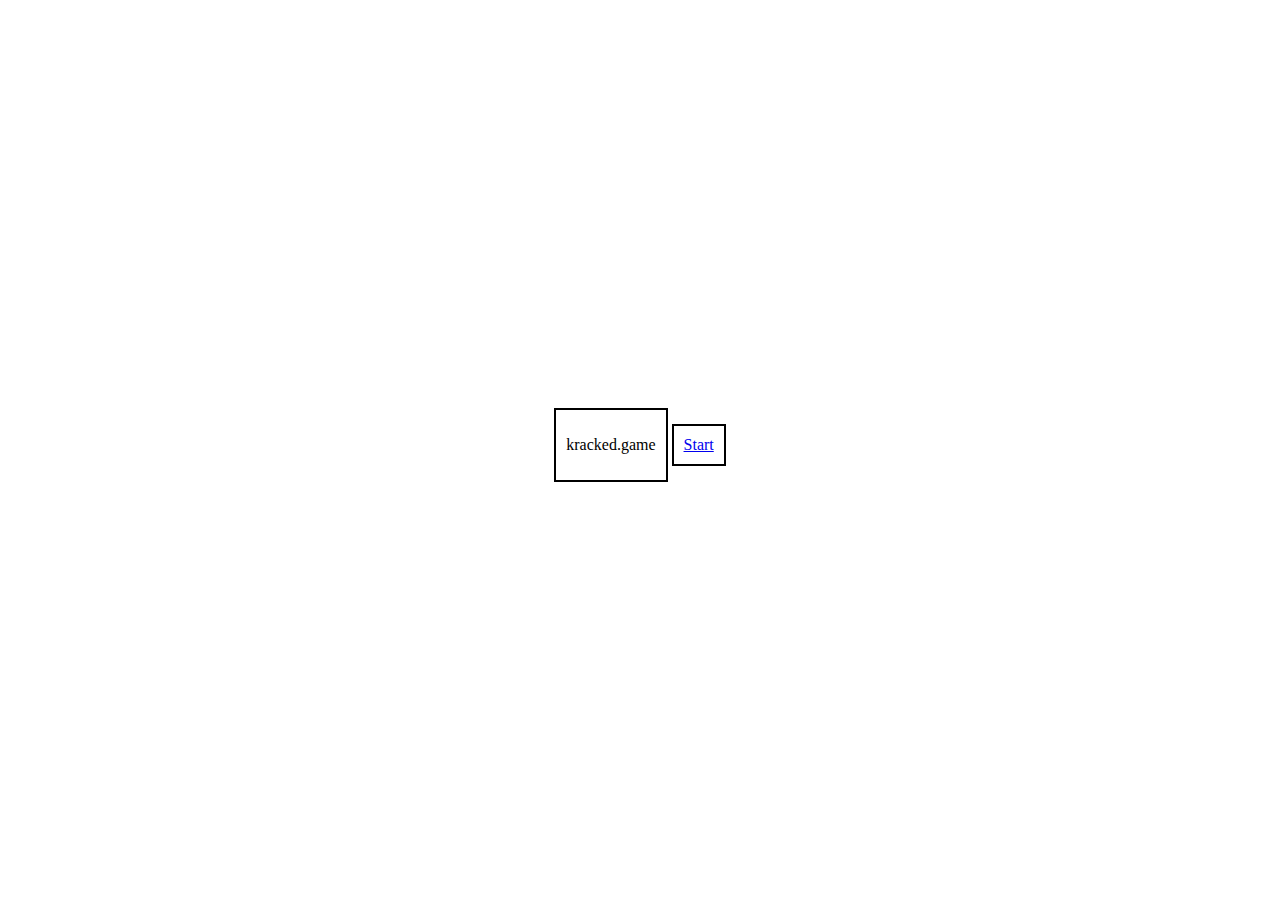
<file: page1/index.html>
<!DOCTYPE html>
<html lang="en">
<head>
    <meta charset="UTF-8">
    <meta name="viewport" content="width=device-width, initial-scale=1.0">
    <title>Index 2</title>
    <link rel="stylesheet" href="index2-styles.css">
</head>
<body class="index2-page">

<!-- Content to be centered -->
<div class="centered-content">
    <div class="box">
        <p>kracked.game</p>
    </div>
    <!-- Link to index.html -->
    <div class="box">
        <a href="../index.html" class="start">Start</a>
    </div>
</div>

</body>
</html>
</file>
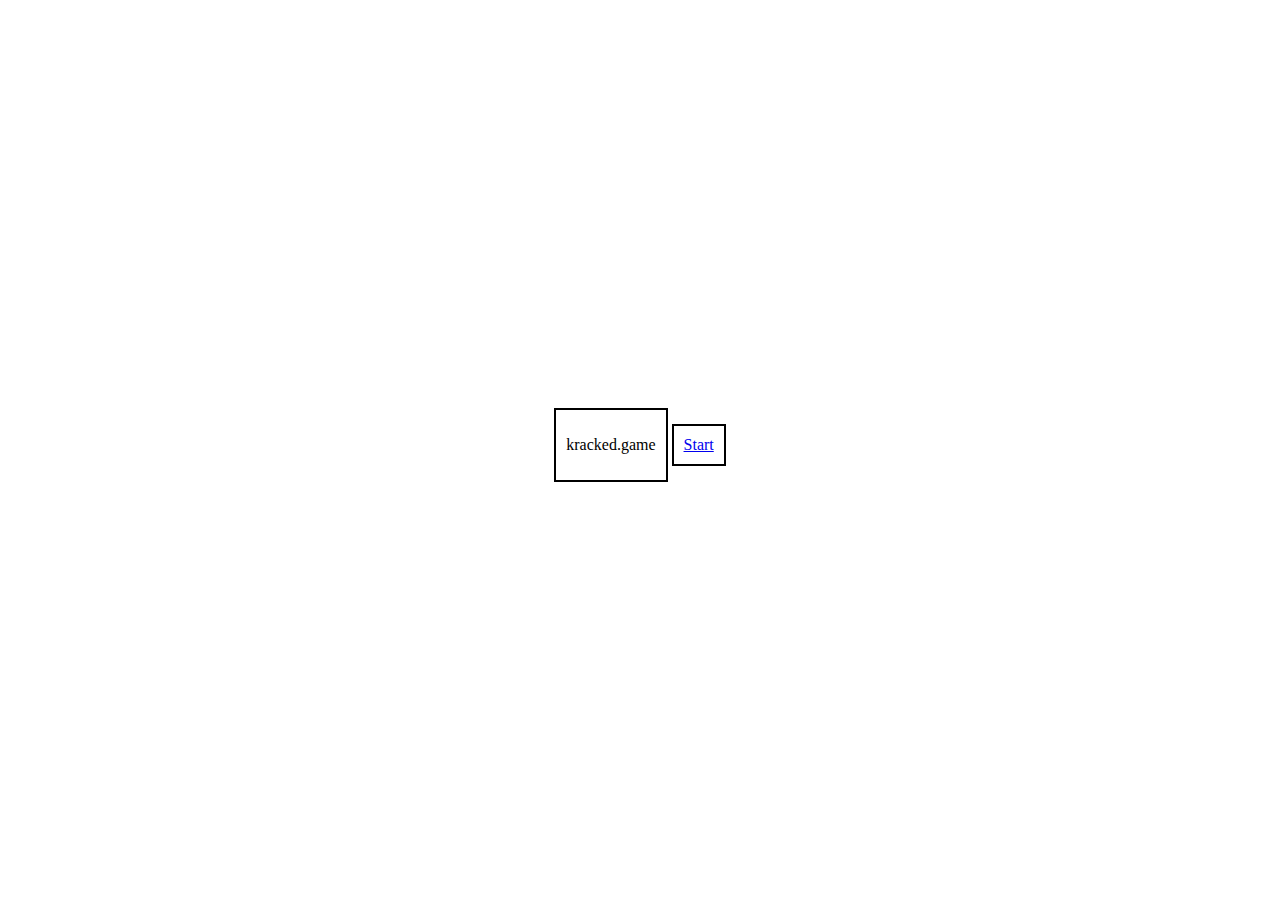
<file: page1/index2.html>
<!DOCTYPE html>
<html lang="en">
<head>
    <meta charset="UTF-8">
    <meta name="viewport" content="width=device-width, initial-scale=1.0">
    <title>Index 2</title>
    <link rel="stylesheet" href="index2-styles.css">
</head>
<body class="index2-page">

<!-- Content to be centered -->
<div class="centered-content">
    <div class="box">
        <p>kracked.game</p>
    </div>
    <!-- Link to index2.html -->
    <div class="box">
        <a href="../index2.html" class="start">Start</a>
    </div>
</div>

</body>
</html>
</file>
<file: page1/index2-styles.css>
/* Styles specific to index.html */
body.index2-page {
    display: flex;
    justify-content: center;
    align-items: center;
    height: 100vh;
    margin: 0;
}

.centered-content {
    text-align: center;
    width: 100%;
}

.box {
    border: 2px solid #000;
    padding: 10px;
    margin-bottom: 10px;
    display: inline-block;
}

.start {
    font-size: px;
}

.kracked.game {
    font-size: 24px;
}
</file>
